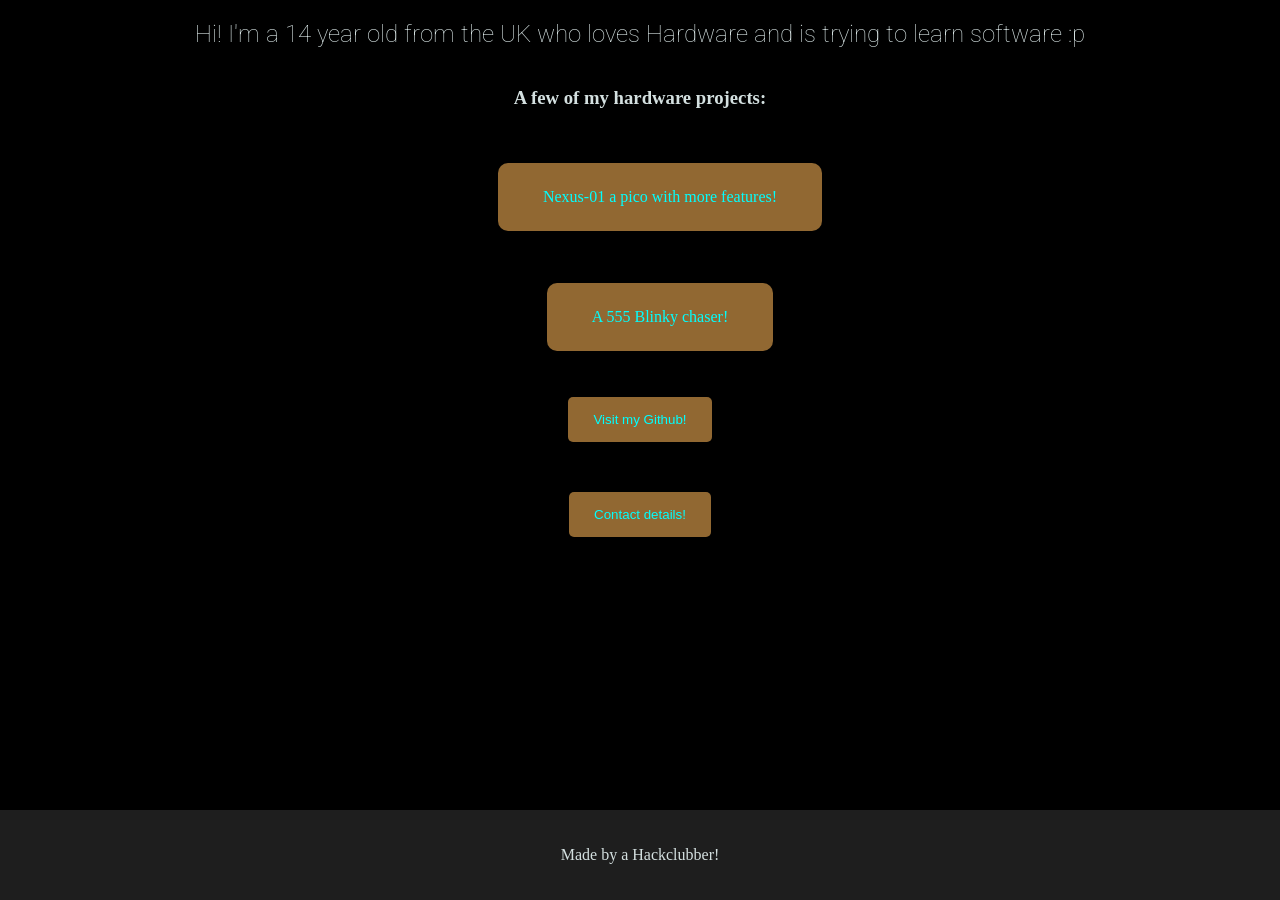
<file: index.html>
<!DOCTYPE html>
<html lang="en">
    <head>
        <meta charset="UTF-8">
        <title>Personal Portfolio</title>
        <link rel="icon" href="https://cdn.hackclub.com/019e59ae-6dbe-7672-8d6b-a8e469b37964/Personal.png" type="image/png">
        <link href="style.css" rel="stylesheet" type="text/css">
        <link rel="preconnect" href="https://fonts.googleapis.com">
        <link rel="preconnect" href="https://fonts.gstatic.com" crossorigin>
        <link href="https://fonts.googleapis.com/css2?family=Roboto:ital,wght@0,100..900;1,100..900&display=swap" rel="stylesheet"> 
    </head>
    <body>
        <h2 class="roboto-text">Hi! I'm a 14 year old from the UK who loves Hardware and is trying to learn software :p</h2>
        <h3 class="header">A few of my hardware projects:</h3>
        <ul>
            <a href="https://github.com/Rohan317685/Nexus-01" class="projects">
                Nexus-01 a pico with more features! 
            </a>
        </ul>
        <ul>
            <a href="https://github.com/Rohan317685/Echelon-14" class="projects">
                A 555 Blinky chaser! 
            </a>
        </ul>
        <button onclick="window.location.href='https://github.com/Rohan317685'">
          Visit my Github! 
       </button>
       <button onclick="window.location.href='contact.html'">
          Contact details!
       </button>
    <footer>
        <p>Made by a Hackclubber!</p>
    </footer>
    </body>
</html>
</file>
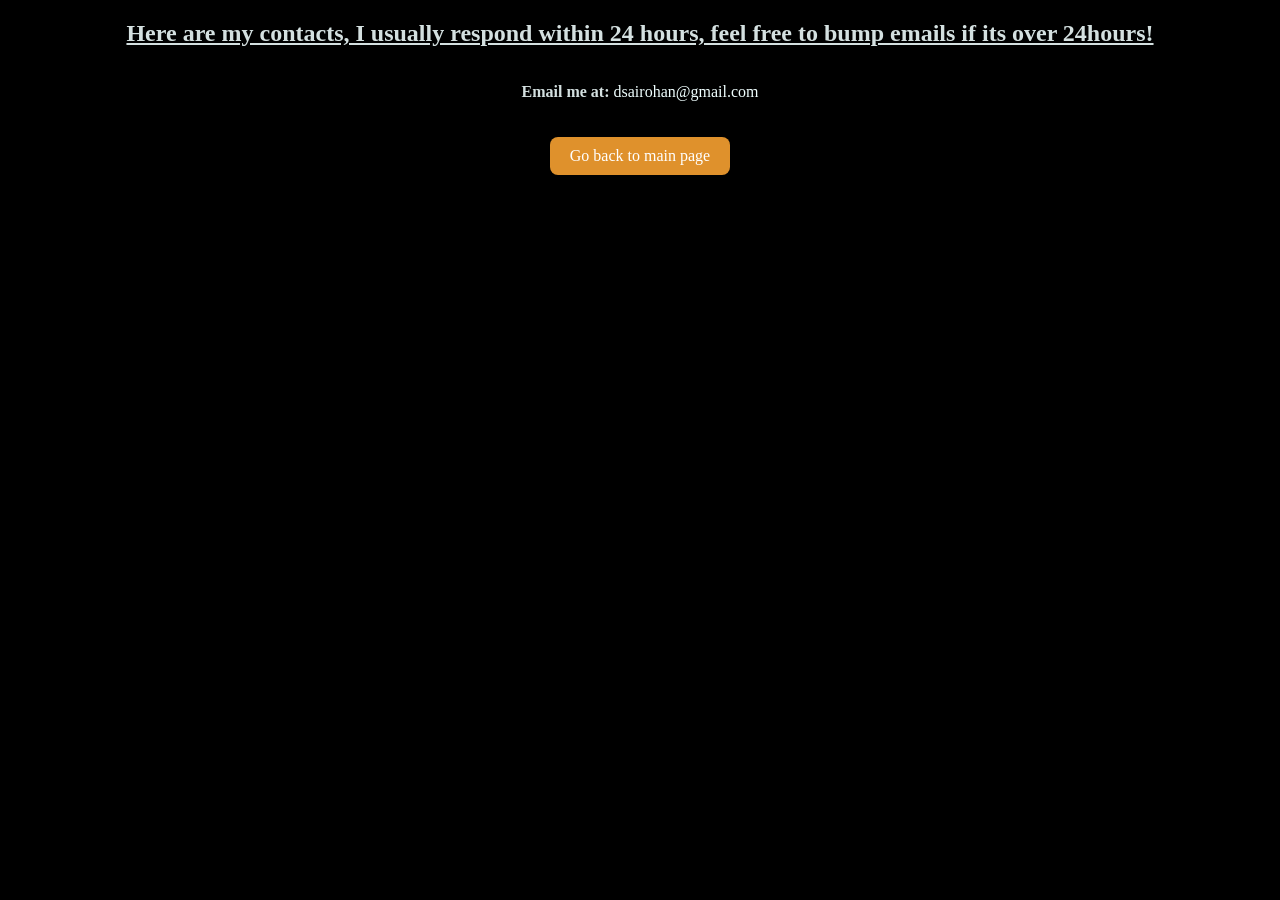
<file: contact.html>
<!DOCTYPE html>
<html lang="en">
    <head>
        <title>404</title>
        <link href="style.css" rel="stylesheet" type="text/css">
        <link rel="icon" href="https://cdn.hackclub.com/019e59ae-6dbe-7672-8d6b-a8e469b37964/Personal.png" type="png">

    </head>
    <body>
        <h2><u>Here are my contacts, I usually respond within 24 hours, feel free to bump emails if its over 24hours!</u></h2>
        <p class="emails">
            <b>Email me at:</b>
            <a href="mailto:dsairohan@gmail.com">
                dsairohan@gmail.com
            </a>
        </p>
        <a href="index.html" class="back-button">
            Go back to main page
        </a>
    </body>
</html>
</file>
<file: style.css>
html, body {
    height: 100%;
    margin: 0;
}

body {
    background-color: black;
    color: rgb(212, 224, 224);
    text-align: center;

    display: flex;
    flex-direction: column;
}

.projects {
    background-color: rgb(145, 104, 50);
    padding: 25px 45px;
    border-radius: 10px;

    display: inline-block;
    margin-top: 20px;

    text-decoration: none;
    color: aqua;
}

.projects:hover {
    background-color: orange;
    color: black;
    padding: 35px 55px;
}

.error {
    text-align: center;
}

.roboto-text {
  font-family: "Roboto", sans-serif;
  font-optical-sizing: auto;
  font-weight: 100;
  font-style: normal;
  font-variation-settings:
    "wdth" 100;
}

footer {
    margin-top: auto;
    padding: 20px;
    background-color: rgb(30, 30 ,30);
}

button {
    margin-top: 30px;
    margin-bottom: 20px;
    background-color: rgb(145, 104, 50);
    color: aqua;

    padding: 15px 25px;
    border: none;
    border-radius: 5px;
    width: fit-content;
    align-self: center;
}

.emails a{
    text-decoration: none;
    color: azure;
}

.phone-number a {
    text-decoration: none;
    color: azure;
}

.back-button {
    display: inline-block;
    margin-top: 20px;

    padding: 10px 20px;
    background-color: rgb(223, 145, 44);
    color: rgb(255, 255, 255);

    text-decoration: none;
    border-radius: 8px;
    width: fit-content;
    align-self: center;
}
</file>
